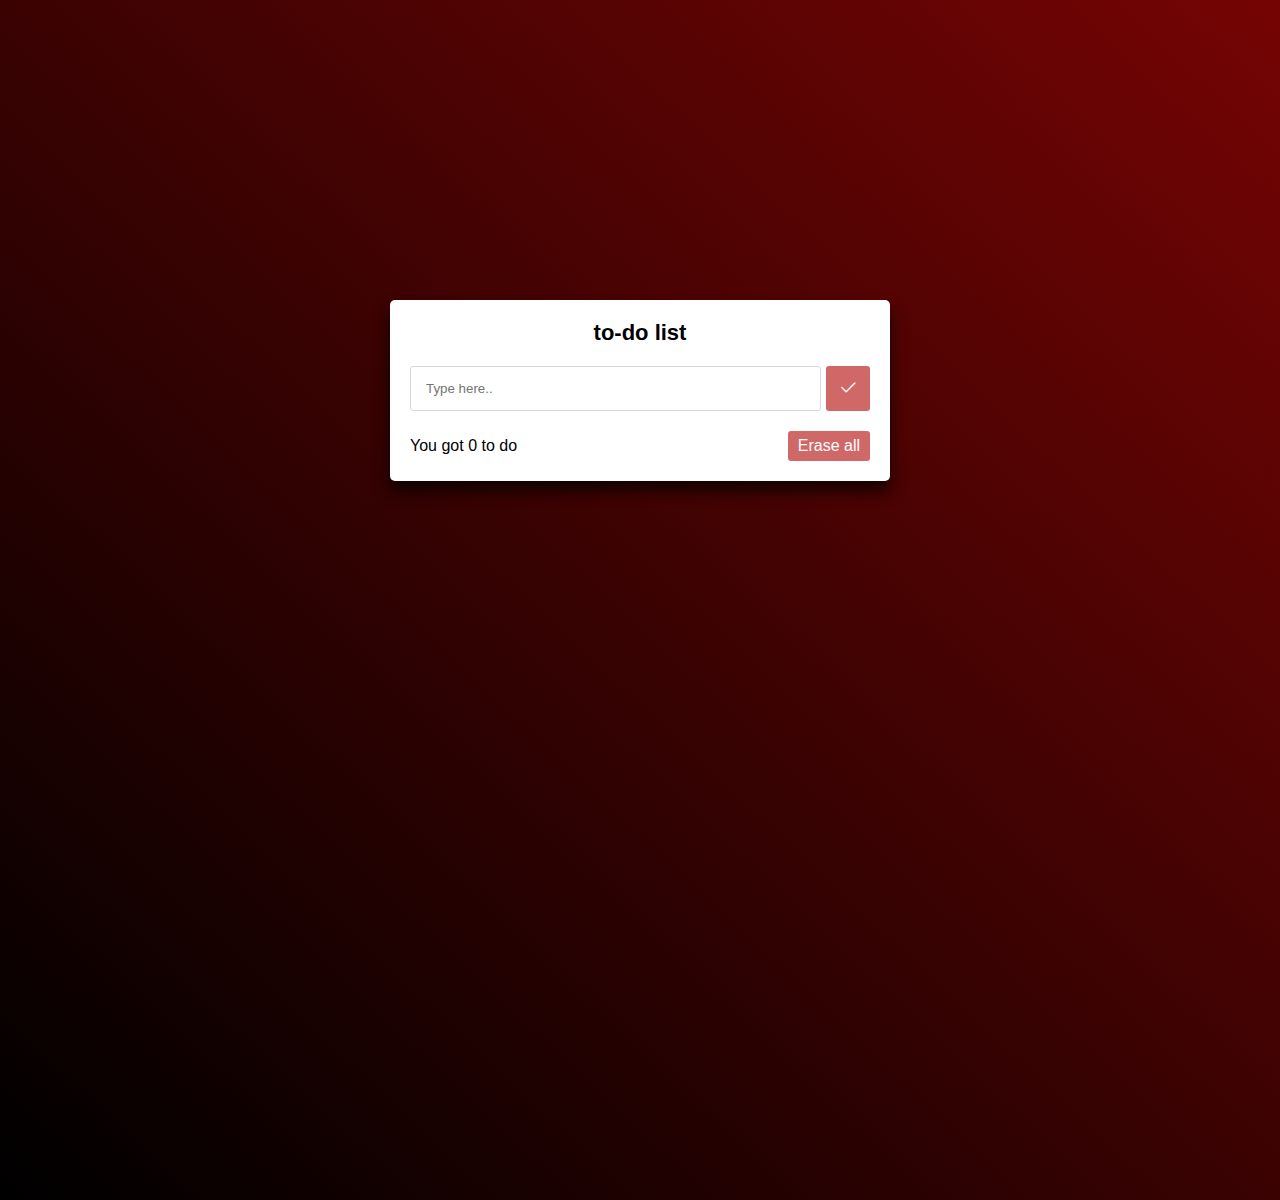
<file: 43- To Do List Project/index.html>
<!DOCTYPE html>
<html lang="en">
<head>
    <meta charset="UTF-8">
    <meta name="viewport" content="width=device-width, initial-scale=1.0">
    <title>Todo List Project</title>
    <link rel="stylesheet" href="https://cdn.jsdelivr.net/npm/bootstrap-icons@1.11.3/font/bootstrap-icons.min.css">
    <link rel="stylesheet" href="style.css">
</head>
<body>
    <div class="container">
        <div class="todo-header">to-do list</div>

        <div class="input-todo">
            <input type="text" placeholder="Type here..">
            <button><i class="bi bi-check2"></i>
            </button>
        </div>

        <ul class="todo-list">
        </ul>

        <div class="info-box">
            <span>You got <span class="pendingTasks"></span> to do</span>
            <button>Erase all</button>
        </div>
    </div>
</body>
    <script src="app.js"></script>
</html>
</file>
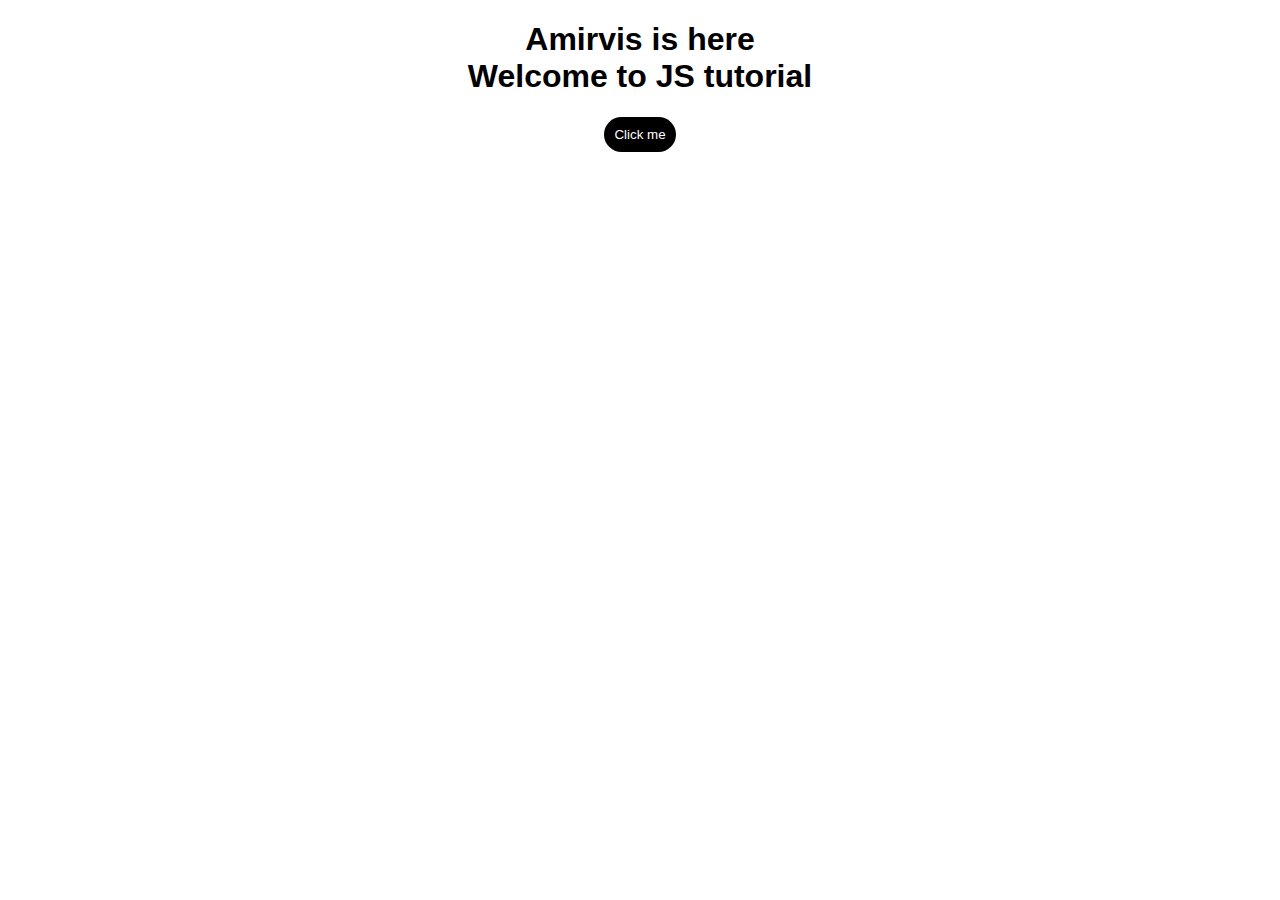
<file: 1- Introduction/vis.html>
<!DOCTYPE html>
<html lang="en">
<head>
    <meta charset="UTF-8">
    <meta name="viewport" content="width=device-width, initial-scale=1.0">
    <title>JS tutorial</title>
    <style>
        body {
            text-align: center;
            font-family: Arial, Helvetica, sans-serif;
        }
        #btn {
            padding: 10px;
            border: none;
            border-radius: 6rem;
            background-color: #000;
            color: white;
            cursor: pointer;
            transition: 0.3s;
        }
        #btn:hover {
            background-color: rgb(100, 100, 100);
        }
        #btn:focus {
            background-color: #000;
        }
    </style>
</head>
<body>
    <h1>Amirvis is here<br>Welcome to JS tutorial</h1>
    <button id="btn" onclick="sayHi()">Click me</button>

    <script> function sayHi() {
        alert("Hello World!");
    } </script>

    <!-- don't rush! we'll talk about these codes -->
     
    <script src="./vis.js" type="text/javascript"></script>
</body>
</html>
</file>
<file: 43- To Do List Project/style.css>
* {
    margin: 0;
    padding: 0;
    box-sizing: border-box;
    font-family: 'Franklin Gothic Medium', 'Arial Narrow', Arial, sans-serif;
}

body {
    width: 100%;
    height: 100vh;
    background: linear-gradient(to bottom left, #750404, #000);
}

.container {
    max-width: 500px;
    width: 100%;
    background-color: #fff;
    padding: 20px;
    border-radius: 5px;
    margin: 300px auto;
    box-shadow: 0px 10px 15px rgba(0, 0, 0, 0.7);
}

.container .todo-header {
    font-size: 22px;
    text-align: center;
    font-weight: 800;
}

.container .input-todo {
    display: flex;
    margin: 20px 0;
    width: 100%;
    height: 45px;
}
.input-todo input {
    width: 100%;
    border-radius: 3px;
    border: 1px solid #d9d9d9;
    padding-left: 15px;
    transition: all 0.3s ease;
}

.input-todo button {
    border: none;
    background: #b10505;
    color: #fff;
    margin-left: 5px;
    width: 50px;
    cursor: pointer;
    border-radius: 3px;
    transition: all 0.3s ease;
    opacity: 0.6;
    font-size: 20px;
    pointer-events: none;
}

.input-todo button:hover,
.info-box button:hover {
    background: #750404;
}

.input-todo button.active{
    opacity: 1;
    pointer-events: auto;
}

.todo-list li {
    position: relative;
    list-style: none;
    margin-bottom: 10px;
    background-color: #ffe6e7;
    padding: 10px 15px;
    border-radius: 5px;
    overflow: hidden;
}

.todo-list li .icon {
    position: absolute;
    right: -45px;
    top: 50%;
    width: 45px;
    color: #fff;
    background: #e74c3c;
    transform: translateY(-50%);
    text-align: center;
    border-radius: 0 3px 3px 0;
    cursor: pointer;
    transition: all 0.3 ease;
    padding: 10px 15px;
}

.todo-list li:hover .icon {
    right: 0px;
}

.container .info-box {
    display: flex;
    width: 100%;
    margin-top: 20px;
    align-items: center;
    justify-content: space-between;
}

.info-box button {
    border: none;
    background: #b10505;
    color: #fff;
    cursor: pointer;
    border-radius: 3px;
    transition: all 0.3s ease;
    opacity: 0.6;
    font-size: 16px;
    pointer-events: none;
    padding: 6px 10px;
}

.info-box button.active {
    opacity: 1;
    pointer-events: auto;
}
</file>
